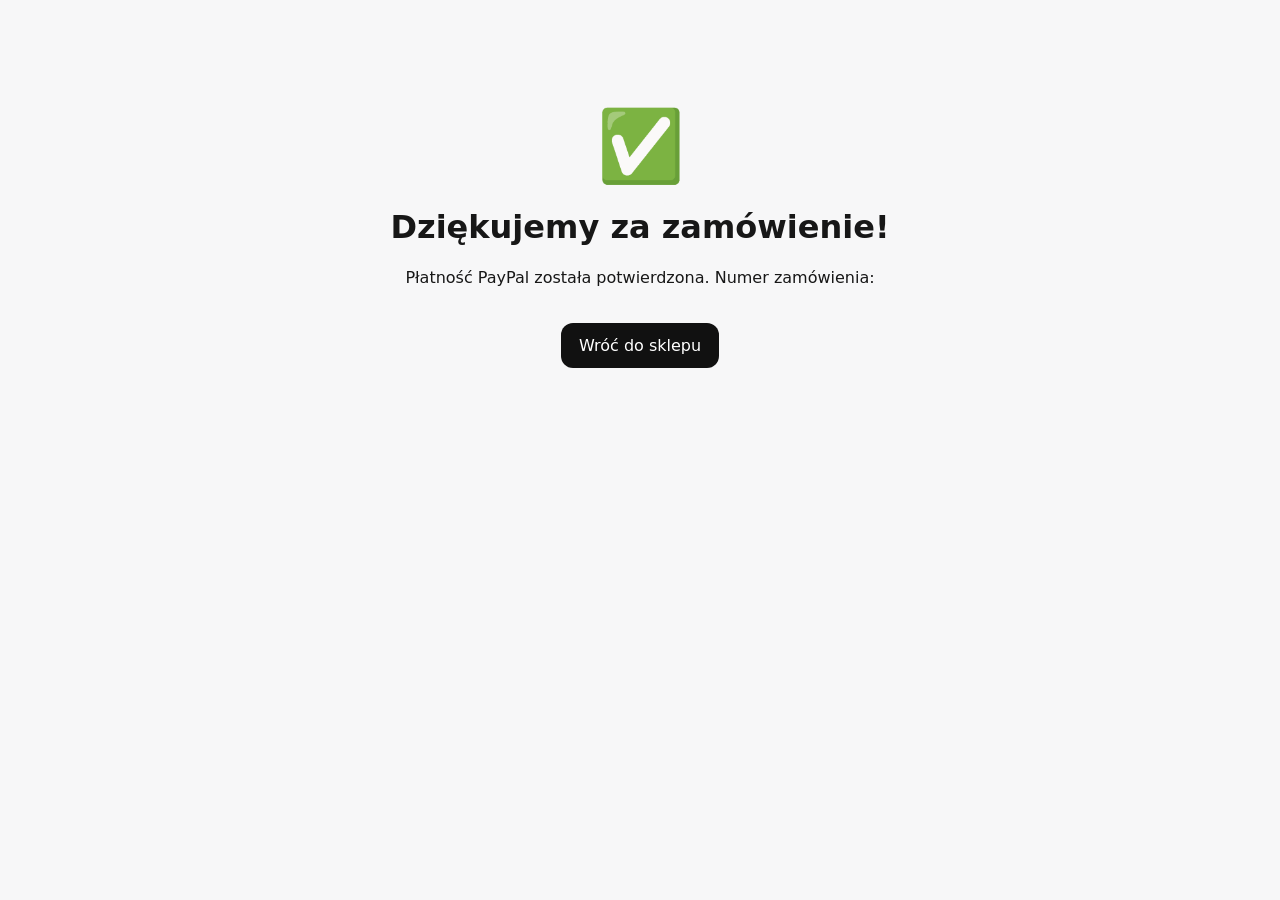
<file: success.html>
<!doctype html><html lang="pl"><head><meta charset="utf-8"><meta name="viewport" content="width=device-width,initial-scale=1"><title>Płatność zakończona</title><link rel="stylesheet" href="style.css"></head><body><main style="max-width:700px;margin:80px auto;padding:25px;text-align:center"><div style="font-size:70px">✅</div><h1>Dziękujemy za zamówienie!</h1><p>Płatność PayPal została potwierdzona. Numer zamówienia: <b id="oid"></b></p><a href="index.html" style="display:inline-block;margin-top:20px;padding:13px 18px;background:#111;color:#fff;border-radius:12px;text-decoration:none">Wróć do sklepu</a></main><script>document.getElementById('oid').textContent=new URLSearchParams(location.search).get('order')||'';</script></body></html>
</file>
<file: style.css>
*{box-sizing:border-box}body{margin:0;font-family:Inter,system-ui,-apple-system,Segoe UI,Roboto,Arial,sans-serif;background:#f7f7f8;color:#171717}.top{height:72px;background:#fff;border-bottom:1px solid #e9e9eb;display:flex;align-items:center;justify-content:space-between;padding:0 5%;position:sticky;top:0;z-index:5}.brand{display:flex;gap:10px;align-items:center}.brandmark{width:42px;height:42px;border-radius:12px;background:#111;color:#fff;display:grid;place-items:center;font-weight:900}.brand b{display:block}.brand small{color:#777}.cart-btn,.buyrow button,.primary{border:0;border-radius:12px;padding:11px 16px;font-weight:800;cursor:pointer}.cart-btn{background:#111;color:#fff}.cart-btn span{background:#fff;color:#111;border-radius:99px;padding:2px 7px;margin-left:5px}.hero{margin:28px auto;max-width:1200px;border-radius:26px;padding:45px;background:linear-gradient(135deg,#fff,#ececf0);border:1px solid #e2e2e6}.eyebrow{font-size:12px;font-weight:900;letter-spacing:2px;color:#777}.hero h1{font-size:clamp(34px,6vw,62px);margin:8px 0}.hero p{max-width:620px;color:#666;font-size:18px}.products,.info{max-width:1200px;margin:30px auto;padding:0 18px}.products h2{font-size:30px}.grid{display:grid;grid-template-columns:repeat(4,1fr);gap:18px}.card{background:#fff;border:1px solid #e7e7e9;border-radius:20px;overflow:hidden;box-shadow:0 8px 30px #00000008}.photo{height:220px;background:#f0f0f2;position:relative;display:grid;place-items:center;overflow:hidden}.photo img{width:100%;height:100%;object-fit:cover}.fallback{display:none;font-size:70px}.noimg .fallback{display:block}.body{padding:16px}.emoji{font-size:20px}.body h3{margin:5px 0}.body p{min-height:42px;color:#777;font-size:14px}.buyrow{display:flex;justify-content:space-between;align-items:center;gap:10px}.buyrow button,.primary{background:#111;color:#fff}.info{display:grid;grid-template-columns:repeat(3,1fr);gap:14px;margin-bottom:60px}.info div{background:#fff;border:1px solid #e7e7e9;border-radius:16px;padding:18px}.info b,.info span{display:block}.info span{color:#777;margin-top:5px}.overlay{position:fixed;inset:0;background:#0007;z-index:20;display:flex;justify-content:flex-end}.hidden{display:none}.drawer,.checkout{height:100%;background:#fff;width:min(520px,100%);padding:28px;overflow:auto}.checkout{width:min(620px,100%)}.close{float:right;border:0;background:#eee;border-radius:50%;width:34px;height:34px;font-size:22px;cursor:pointer}.cartrow{display:flex;justify-content:space-between;gap:12px;padding:15px 0;border-bottom:1px solid #eee}.cartrow small{display:block;color:#777;margin-top:4px}.qty{display:flex;align-items:center;gap:7px}.qty button{border:1px solid #ddd;background:#fff;border-radius:8px;padding:6px 10px;cursor:pointer}.qty .trash{border:0}.totals{margin:20px 0}.totals div,.summary div{display:flex;justify-content:space-between;padding:7px 0}.grand{font-size:19px;border-top:1px solid #ddd;margin-top:8px;padding-top:12px}.primary{width:100%;font-size:16px}.muted{color:#777}.checkout label{display:block;font-weight:700;margin:13px 0}.checkout input{display:block;width:100%;margin-top:6px;padding:12px;border:1px solid #ddd;border-radius:10px;font:inherit}.summary{background:#f7f7f8;border-radius:14px;padding:14px;margin:18px 0}.error{color:#b00020;font-weight:700}.empty{text-align:center;color:#777;padding:30px}@media(max-width:900px){.grid{grid-template-columns:repeat(2,1fr)}.info{grid-template-columns:1fr}.hero{margin:18px}.products{padding:0 12px}}@media(max-width:520px){.grid{grid-template-columns:1fr}.top{padding:0 12px}.brand small{display:none}.hero{padding:28px 22px}.photo{height:260px}}
</file>
